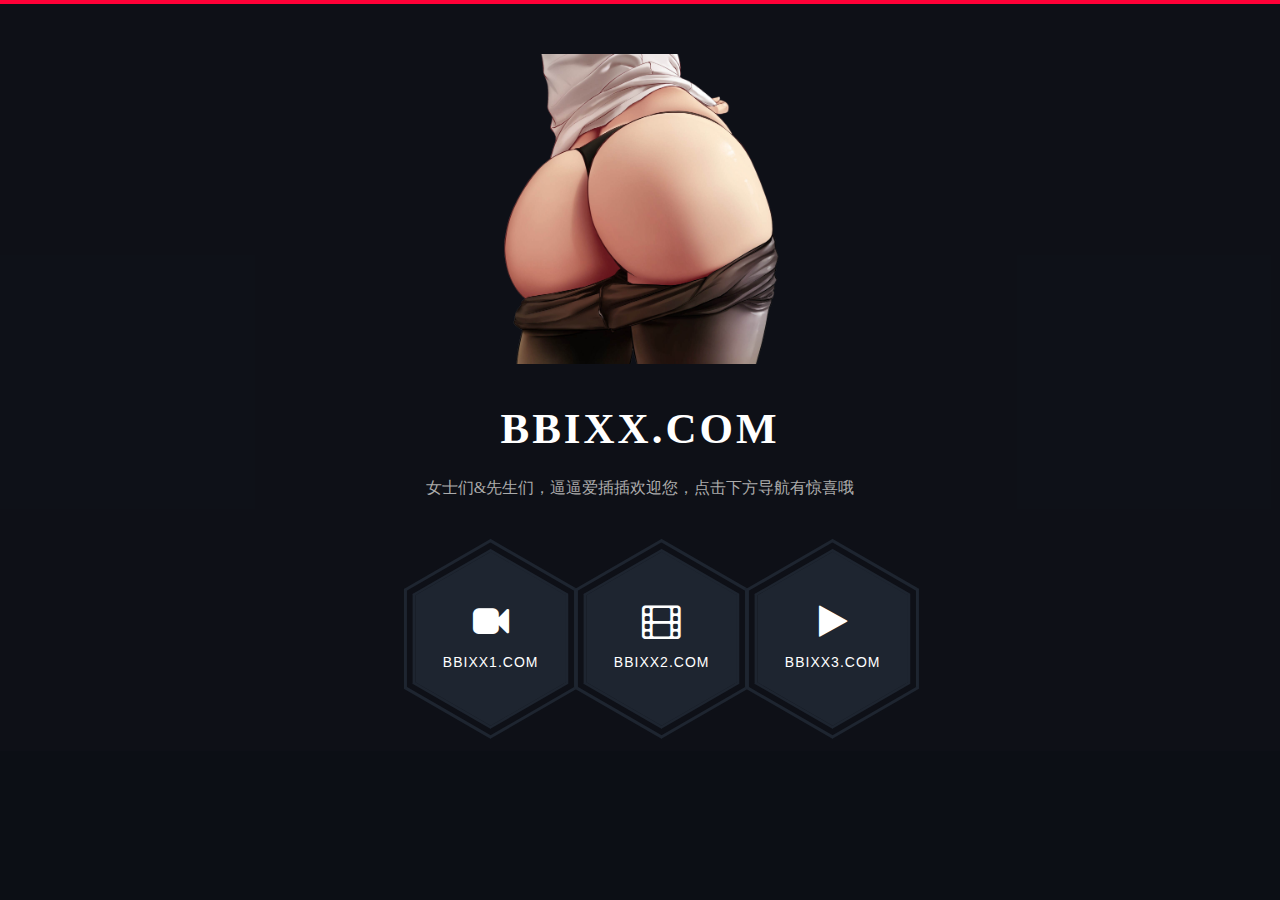
<file: index.html>
﻿<!DOCTYPE html>
<html lang="en">
<head>
    <meta charset="UTF-8">
    <title>BBIXX.com</title>
    <meta name="viewport" content="width=device-width, initial-scale=1.0, maximum-scale=1.0, user-scalable=no">
    <!--响应式框架-->
    <link rel='stylesheet' href='css/bootstrap.min.css'>
    <!--图标库-->
    <link rel='stylesheet' href='css/font-awesome-4.7.0/css/font-awesome.min.css'>
    <!--主要样式-->
    <link rel="stylesheet" href="css/style.css">
</head>
<body>

<main class="site-wrapper">
    <div class="pt-table">
        <div class=" page-home relative">
            <div class="overlay"></div>
            <div class="container">
                <div class="row">
                    <div class="col-xs-12 col-md-12 col-lg-12 text-center">
                        <img src='imgs/meinv2.png' style="width: 300px;margin-top:50px;" class="hidden-xs" />
                         <div class="page-title  home text-center" style="margin-top:50px;">
                            <span class="heading-page" style="font-family: 'Microsoft YaHei UI Light';">BBIXX.com</span>
                            <p class="mt20" style="font-family: 'Microsoft YaHei UI Light'">女士们&先生们，逼逼爱插插欢迎您，点击下方导航有惊喜哦</p>
                        </div>
                    </div>
                </div>
                <div class="row">
                    <div class="col-xs-12 col-md-12 col-lg-12 col-lg-offset-2">
                        <div class="hexagon-menu clear">
                            <!--NO.1-->
                            <div class="hexagon-item">
                                <!-- I. these 2 div are for Hexagon's border drawing-->
                                <div class="hex-item">
                                    <div></div>
                                    <div></div>
                                    <div></div>
                                </div>
                                <div class="hex-item">
                                    <div></div>
                                    <div></div>
                                    <div></div>
                                </div>
                                <!-- II. !!!important!!! href and text DEFINED HERE-->
                                <a href="https://bbixx1.com" class="hex-content">
									<span class="hex-content-inner">
										<span class="icon">
											<i class="fa fa-video-camera"></i>
										</span>
										<span class="title">bbixx1.com</span>
									</span>
                                    <!--III. filling grey with the Hexagon-->
                                    <svg viewBox="0 0 173.20508075688772 200" height="200" width="174" version="1.1"
                                         xmlns="http://www.w3.org/2000/svg">
                                        <path d="M86.60254037844386 0L173.20508075688772 50L173.20508075688772 150L86.60254037844386 200L0 150L0 50Z"
                                              fill="#1e2530"></path>
                                    </svg>
                                </a>
                            </div>
                            
                            <!--NO.1-->
                            <div class="hexagon-item">
                                <!-- I. these 2 div are for Hexagon's border drawing-->
                                <div class="hex-item">
                                    <div></div>
                                    <div></div>
                                    <div></div>
                                </div>
                                <div class="hex-item">
                                    <div></div>
                                    <div></div>
                                    <div></div>
                                </div>
                                <!-- II. !!!important!!! href and text DEFINED HERE-->
                                <a href="http://bbixx2.com" class="hex-content">
									<span class="hex-content-inner">
										<span class="icon">
											<i class="fa fa-film"></i>
										</span>
										<span class="title">bbixx2.com</span>
									</span>
                                    <!--III. filling grey with the Hexagon-->
                                    <svg viewBox="0 0 173.20508075688772 200" height="200" width="174" version="1.1"
                                         xmlns="http://www.w3.org/2000/svg">
                                        <path d="M86.60254037844386 0L173.20508075688772 50L173.20508075688772 150L86.60254037844386 200L0 150L0 50Z"
                                              fill="#1e2530"></path>
                                    </svg>
                                </a>
                            </div>
                            
                            <!--NO.1-->
                            <div class="hexagon-item">
                                <!-- I. these 2 div are for Hexagon's border drawing-->
                                <div class="hex-item">
                                    <div></div>
                                    <div></div>
                                    <div></div>
                                </div>
                                <div class="hex-item">
                                    <div></div>
                                    <div></div>
                                    <div></div>
                                </div>
                                <!-- II. !!!important!!! href and text DEFINED HERE-->
                                <a href="http://bbixx3.com" class="hex-content">
									<span class="hex-content-inner">
										<span class="icon">
											<i class="fa fa-play"></i>
										</span>
										<span class="title">bbixx3.com</span>
									</span>
                                    <!--III. filling grey with the Hexagon-->
                                    <svg viewBox="0 0 173.20508075688772 200" height="200" width="174" version="1.1"
                                         xmlns="http://www.w3.org/2000/svg">
                                        <path d="M86.60254037844386 0L173.20508075688772 50L173.20508075688772 150L86.60254037844386 200L0 150L0 50Z"
                                              fill="#1e2530"></path>
                                    </svg>
                                </a>
                            </div>
                            
                        </div>
                    </div>
                </div>
            </div>
        </div>
    </div>
</main>

</body>
</html>
</file>
<file: css/style.css>
body {
  font-family: "Libre Baskerville", serif;
  font-weight: 400;
  font-size: 16px;
  line-height: 30px;
  background-color: #0c0f15;
  color: #ababab; }
.heading-page
{
      text-transform: uppercase;
    font-size: 43px;
    font-weight: bolder;
    letter-spacing: 3px;
    color: white;
}
a {
  color: inherit;
  -webkit-transition: all 0.3s ease 0s;
  -moz-transition: all 0.3s ease 0s;
  -o-transition: all 0.3s ease 0s;
  transition: all 0.3s ease 0s; }
  a:hover, a:focus {
    color: #ababab;
    text-decoration: none;
    outline: 0 none; }

h1, h2, h3,
h4, h5, h6 {
  color: #1e2530;
  font-family: "Open Sans", sans-serif;
  margin: 0;
  line-height: 1.3; }

p {
  margin-bottom: 20px; }
  p:last-child {
    margin-bottom: 0; }

/*
 * Selection color
 */
::-moz-selection {
  background-color: #FA6862;
  color: #fff; }

::selection {
  background-color: #FA6862;
  color: #fff; }

/*
 *  Reset bootstrap's default style
 */
.form-control::-webkit-input-placeholder,
::-webkit-input-placeholder {
  opacity: 1;
  color: inherit; }

.form-control:-moz-placeholder,
:-moz-placeholder {
  /* Firefox 18- */
  opacity: 1;
  color: inherit; }

.form-control::-moz-placeholder,
::-moz-placeholder {
  /* Firefox 19+ */
  opacity: 1;
  color: inherit; }

.form-control:-ms-input-placeholder,
:-ms-input-placeholder {
  opacity: 1;
  color: inherit; }

button, input, select,
textarea, label {
  font-weight: 400; }

.btn {
  -webkit-transition: all 0.3s ease 0s;
  -moz-transition: all 0.3s ease 0s;
  -o-transition: all 0.3s ease 0s;
  transition: all 0.3s ease 0s; }
  .btn:hover, .btn:focus, .btn:active:focus {
    outline: 0 none; }

.btn-primary {
  background-color: #FA6862;
  border: 0;
  font-family: "Open Sans", sans-serif;
  font-weight: 700;
  height: 48px;
  line-height: 50px;
  padding: 0 42px;
  text-transform: uppercase; }
  .btn-primary:hover, .btn-primary:focus, .btn-primary:active, .btn-primary:active:focus {
    background-color: #f9423a; }

.btn-border {
  border: 1px solid #d7d8db;
  display: inline-block;
  padding: 7px; }

/*
 *  CSS Helper Class
 */
.clear:before, .clear:after {
  content: " ";
  display: table; }

.clear:after {
  clear: both; }

.pt-table {
  display: table;
  width: 100%;
  height: -webkit-calc(100vh - 4px);
  height: -moz-calc(100vh - 4px);
  height: calc(100vh - 4px); }

.pt-tablecell {
  display: table-cell;
  vertical-align: middle; }

.overlay {
  position: absolute;
  left: 0;
  top: 0;
  width: 100%;
  height: 100%; }

.relative {
  position: relative; }

.primary,
.link:hover {
  color: #FA6862; }

.no-gutter {
  margin-left: 0;
  margin-right: 0; }
  .no-gutter > [class^="col-"] {
    padding-left: 0;
    padding-right: 0; }

.flex {
  display: -webkit-box;
  display: -webkit-flex;
  display: -moz-flex;
  display: -ms-flexbox;
  display: flex; }

.flex-middle {
  -webkit-box-align: center;
  -ms-flex-align: center;
  -webkit-align-items: center;
  -moz-align-items: center;
  align-items: center; }

.space-between {
  -webkit-box-pack: justify;
  -ms-flex-pack: justify;
  -webkit-justify-content: space-between;
  -moz-justify-content: space-between;
  justify-content: space-between; }

.nicescroll-cursors {
  background: #FA6862 !important; }

.preloader {
  bottom: 0;
  left: 0;
  position: fixed;
  right: 0;
  top: 0;
  z-index: 1000;
  display: -webkit-box;
  display: -webkit-flex;
  display: -moz-flex;
  display: -ms-flexbox;
  display: flex; }
  .preloader.active.hidden {
    display: none; }

.loading-mask {
  background-color: #FA6862;
  height: 100%;
  left: 0;
  position: absolute;
  top: 0;
  width: 20%;
  -webkit-transition: all 0.6s cubic-bezier(0.61, 0, 0.6, 1) 0s;
  -moz-transition: all 0.6s cubic-bezier(0.61, 0, 0.6, 1) 0s;
  -o-transition: all 0.6s cubic-bezier(0.61, 0, 0.6, 1) 0s;
  transition: all 0.6s cubic-bezier(0.61, 0, 0.6, 1) 0s; }
  .loading-mask:nth-child(2) {
    left: 20%;
    -webkit-transition-delay: 0.1s;
    -moz-transition-delay: 0.1s;
    -o-transition-delay: 0.1s;
    transition-delay: 0.1s; }
  .loading-mask:nth-child(3) {
    left: 40%;
    -webkit-transition-delay: 0.2s;
    -moz-transition-delay: 0.2s;
    -o-transition-delay: 0.2s;
    transition-delay: 0.2s; }
  .loading-mask:nth-child(4) {
    left: 60%;
    -webkit-transition-delay: 0.3s;
    -moz-transition-delay: 0.3s;
    -o-transition-delay: 0.3s;
    transition-delay: 0.3s; }
  .loading-mask:nth-child(5) {
    left: 80%;
    -webkit-transition-delay: 0.4s;
    -moz-transition-delay: 0.4s;
    -o-transition-delay: 0.4s;
    transition-delay: 0.4s; }

.preloader.active.done {
  z-index: 0; }

.preloader.active .loading-mask {
  width: 0; }

/*------------------------------------------------
	Start Styling
-------------------------------------------------*/
.mt20{margin-top:20px;}
.site-wrapper {
  border-top: 4px solid #ff0037; }

.page-close {
  font-size: 30px;
  position: absolute;
  right: 30px;
  top: 30px;
  z-index: 100; }

.page-title {
  margin-bottom: 75px; }
  .page-title img {
    margin-bottom: 20px; }
  .page-title h2 {
    font-size: 68px;
    margin-bottom: 25px;
    position: relative;
    z-index: 0;
    font-weight: 900;
    text-transform: uppercase; }
  .page-title p {
    font-size: 16px; }
  .page-title .title-bg {
    color: rgba(30, 37, 48, 0.07);
    font-size: 158px;
    left: 0;
    letter-spacing: 10px;
    line-height: 0.7;
    position: absolute;
    right: 0;
    top: 50%;
    z-index: -1;
    -webkit-transform: translateY(-50%);
    -moz-transform: translateY(-50%);
    -ms-transform: translateY(-50%);
    -o-transform: translateY(-50%);
    transform: translateY(-50%); }

.section-title {
  margin-bottom: 20px; }
  .section-title h3 {
    display: inline-block;
    position: relative; }
    .section-title h3::before, .section-title h3::after {
      content: "";
      height: 2px;
      position: absolute;
      bottom: 8px;
      left: -webkit-calc(100% + 14px);
      left: -moz-calc(100% + 14px);
      left: calc(100% + 14px); }
    .section-title h3::before {
      background-color: #1e2530;
      width: 96px;
      bottom: 14px; }
    .section-title h3::after {
      background-color: #FA6862;
      width: 73px; }
  .section-title.light h3 {
    color: #fff; }
    .section-title.light h3::before {
      background-color: #fff; }

.page-nav {
  bottom: 40px;
  left: 0;
  position: absolute;
  right: 0; }
  .page-nav span {
    font-family: "Open Sans", sans-serif;
    font-size: 14px;
    font-weight: 500;
    line-height: 0.9;
    text-transform: uppercase; }

/*------------------------------------------------
    Home Page
-------------------------------------------------*/

.hexagon-item:first-child {
    margin-left: 0;
}

.page-home {
  background-position: center center;
  background-repeat: no-repeat;
  background-size: cover;
}

.page-home .overlay {
  background-color: rgba(14, 17, 24, 0.97);
}

/* End of container */
.hexagon-item {
  cursor: pointer;
  width: 200px;
  height: 173.20508px;
  float: left;
  margin-left: -29px;
  z-index: 0;
  position: relative;
  -webkit-transform: rotate(30deg);
  -moz-transform: rotate(30deg);
  -ms-transform: rotate(30deg);
  -o-transform: rotate(30deg);
  transform: rotate(30deg); }
  .hexagon-item:first-child {
    margin-left: 0; }
  .hexagon-item:hover {
    z-index: 1; }
    .hexagon-item:hover .hex-item:last-child {
      opacity: 1;
      -webkit-transform: scale(1.3);
      -moz-transform: scale(1.3);
      -ms-transform: scale(1.3);
      -o-transform: scale(1.3);
      transform: scale(1.3); }
    .hexagon-item:hover .hex-item:first-child {
      opacity: 1;
      -webkit-transform: scale(1.2);
      -moz-transform: scale(1.2);
      -ms-transform: scale(1.2);
      -o-transform: scale(1.2);
      transform: scale(1.2); }
      .hexagon-item:hover .hex-item:first-child div:before,
      .hexagon-item:hover .hex-item:first-child div:after {
        height: 5px; }
    .hexagon-item:hover .hex-item div::before,
    .hexagon-item:hover .hex-item div::after {
      background-color: #ff0037; }
    .hexagon-item:hover .hex-content svg {
      -webkit-transform: scale(0.97);
      -moz-transform: scale(0.97);
      -ms-transform: scale(0.97);
      -o-transform: scale(0.97);
      transform: scale(0.97); }

.page-home .hexagon-item:nth-last-child(1),
.page-home .hexagon-item:nth-last-child(2),
.page-home .hexagon-item:nth-last-child(3) {
  -webkit-transform: rotate(30deg) translate(87px, -80px);
  -moz-transform: rotate(30deg) translate(87px, -80px);
  -ms-transform: rotate(30deg) translate(87px, -80px);
  -o-transform: rotate(30deg) translate(87px, -80px);
  transform: rotate(30deg) translate(87px, -80px); }

.hex-item {
  position: absolute;
  top: 0;
  left: 50px;
  width: 100px;
  height: 173.20508px; }
  .hex-item:first-child {
    z-index: 0;
    -webkit-transform: scale(0.9);
    -moz-transform: scale(0.9);
    -ms-transform: scale(0.9);
    -o-transform: scale(0.9);
    transform: scale(0.9);
    -webkit-transition: all 0.3s cubic-bezier(0.165, 0.84, 0.44, 1);
    -moz-transition: all 0.3s cubic-bezier(0.165, 0.84, 0.44, 1);
    -o-transition: all 0.3s cubic-bezier(0.165, 0.84, 0.44, 1);
    transition: all 0.3s cubic-bezier(0.165, 0.84, 0.44, 1); }
  .hex-item:last-child {
    transition: all 0.3s cubic-bezier(0.19, 1, 0.22, 1);
    z-index: 1; }
  .hex-item div {
    box-sizing: border-box;
    position: absolute;
    top: 0;
    width: 100px;
    height: 173.20508px;
    -webkit-transform-origin: center center;
    -moz-transform-origin: center center;
    -ms-transform-origin: center center;
    -o-transform-origin: center center;
    transform-origin: center center; }
    .hex-item div::before, .hex-item div::after {
      background-color: #1e2530;
      content: "";
      position: absolute;
      width: 100%;
      height: 3px;
      -webkit-transition: all 0.3s cubic-bezier(0.165, 0.84, 0.44, 1) 0s;
      -moz-transition: all 0.3s cubic-bezier(0.165, 0.84, 0.44, 1) 0s;
      -o-transition: all 0.3s cubic-bezier(0.165, 0.84, 0.44, 1) 0s;
      transition: all 0.3s cubic-bezier(0.165, 0.84, 0.44, 1) 0s; }
    .hex-item div:before {
      top: 0; }
    .hex-item div:after {
      bottom: 0; }
    .hex-item div:nth-child(1) {
      -webkit-transform: rotate(0deg);
      -moz-transform: rotate(0deg);
      -ms-transform: rotate(0deg);
      -o-transform: rotate(0deg);
      transform: rotate(0deg); }
    .hex-item div:nth-child(2) {
      -webkit-transform: rotate(60deg);
      -moz-transform: rotate(60deg);
      -ms-transform: rotate(60deg);
      -o-transform: rotate(60deg);
      transform: rotate(60deg); }
    .hex-item div:nth-child(3) {
      -webkit-transform: rotate(120deg);
      -moz-transform: rotate(120deg);
      -ms-transform: rotate(120deg);
      -o-transform: rotate(120deg);
      transform: rotate(120deg); }

.hex-content {
  color: #fff;
  display: block;
  height: 180px;
  margin: 0 auto;
  position: relative;
  text-align: center;
  transform: rotate(-30deg);
  width: 156px; }
  .hex-content .hex-content-inner {
    left: 50%;
    margin: -3px 0 0 2px;
    position: absolute;
    top: 50%;
    -webkit-transform: translate(-50%, -50%);
    -moz-transform: translate(-50%, -50%);
    -ms-transform: translate(-50%, -50%);
    -o-transform: translate(-50%, -50%);
    transform: translate(-50%, -50%); }
  .hex-content .icon {
    display: block;
    font-size: 36px;
    line-height: 30px;
    margin-bottom: 11px; }
  .hex-content .title {
    display: block;
    font-family: "Open Sans", sans-serif;
    font-size: 14px;
    letter-spacing: 1px;
    line-height: 24px;
    text-transform: uppercase; }
  .hex-content svg {
    left: -7px;
    position: absolute;
    top: -13px;
    transform: scale(0.87);
    z-index: -1;
    -webkit-transition: all 0.3s cubic-bezier(0.165, 0.84, 0.44, 1) 0s;
    -moz-transition: all 0.3s cubic-bezier(0.165, 0.84, 0.44, 1) 0s;
    -o-transition: all 0.3s cubic-bezier(0.165, 0.84, 0.44, 1) 0s;
    transition: all 0.3s cubic-bezier(0.165, 0.84, 0.44, 1) 0s; }
  .hex-content:hover {
    color: #fff; }

.page-home .hexagon-item:nth-last-child(1), .page-home .hexagon-item:nth-last-child(2), .page-home .hexagon-item:nth-last-child(3) {
    -webkit-transform: rotate(30deg) translate(87px, -80px);
    -moz-transform: rotate(30deg) translate(87px, -80px);
    -ms-transform: rotate(30deg) translate(87px, -80px);
    -o-transform: rotate(30deg) translate(87px, -80px);
    transform: rotate(30deg) translate(87px, -80px);
}
/*------------------------------------------------
    Welcome Page
-------------------------------------------------*/
.author-image-large {
  position: absolute;
  right: 0;
  top: 0; }
  .author-image-large img {
    height: -webkit-calc(100vh - 4px);
    height: -moz-calc(100vh - 4px);
    height: calc(100vh - 4px); }


@media (min-width: 1200px)
{
  .col-lg-offset-2 {
      margin-left: 16.66666667%;
  }
}

@media (min-width: 1200px)
{
  .col-lg-8 {
    width: 66.66666667%;
  }
}

.hexagon-item:first-child {
    margin-left: 0;
}

.pt-table.desktop-768 .pt-tablecell {
    padding-bottom: 110px;
    padding-top: 60px;
}



.hexagon-item:hover .icon i
{
  color:#ff0037;
  transition:0.6s;
  
}


.hexagon-item:hover .title
{
  -webkit-animation: focus-in-contract 0.5s cubic-bezier(0.250, 0.460, 0.450, 0.940) both;
	        animation: focus-in-contract 0.5s cubic-bezier(0.250, 0.460, 0.450, 0.940) both;
}
/***************************/

@-webkit-keyframes focus-in-contract {
  0% {
    letter-spacing: 1em;
    -webkit-filter: blur(12px);
            filter: blur(12px);
    opacity: 0;
  }
  100% {
    -webkit-filter: blur(0px);
            filter: blur(0px);
    opacity: 1;
  }
}
@keyframes focus-in-contract {
  0% {
    letter-spacing: 1em;
    -webkit-filter: blur(12px);
            filter: blur(12px);
    opacity: 0;
  }
  100% {
    -webkit-filter: blur(0px);
            filter: blur(0px);
    opacity: 1;
  }
}

@media only screen and (max-width: 767px)
{
  .hexagon-item {
      float: none;
      margin: 0 auto 50px;
  }
  
  .hexagon-item:first-child {
      margin-left: auto;
  }
  
  .page-home .hexagon-item:nth-last-child(1), .page-home .hexagon-item:nth-last-child(2), .page-home .hexagon-item:nth-last-child(3) {
      -webkit-transform: rotate(30deg) translate(0px, 0px);
      -moz-transform: rotate(30deg) translate(0px, 0px);
      -ms-transform: rotate(30deg) translate(0px, 0px);
      -o-transform: rotate(30deg) translate(0px, 0px);
      transform: rotate(30deg) translate(0px, 0px);
  }
  
}
</file>
